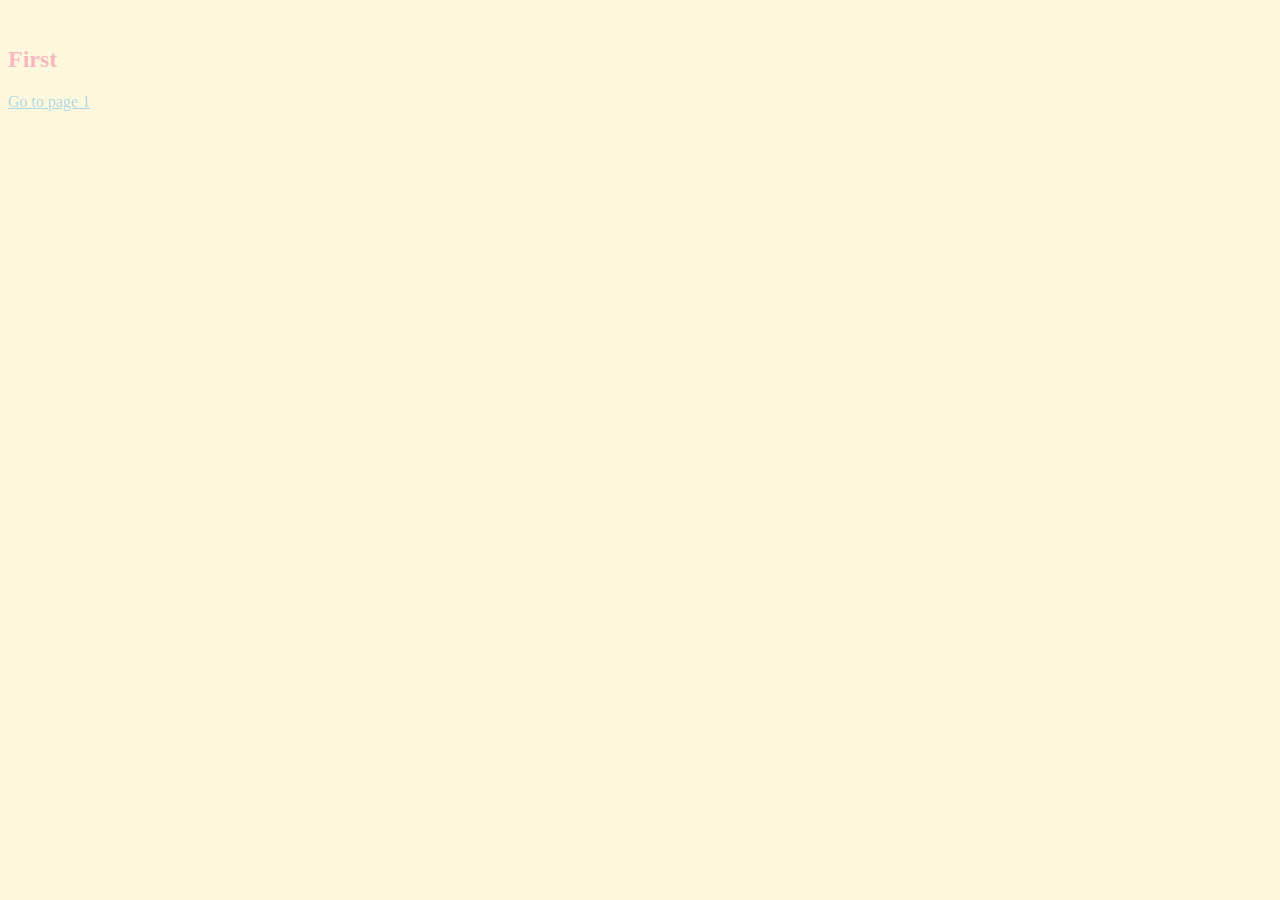
<file: ​page2.html>
​<!DOCTYPE html>
<html>
<head>
 <link rel="stylesheet"
   href="style.css">

<meta name="viewport" content="width=device-width, initial-scale=1.0">

</head>
<body>
  <h2>
    First
  </h2>
  <a href="index.html">Go to page 1</a>
</body>
</html>
</file>
<file: style.css>
Body{
background-color:
  cornsilk;}
H2{
  font-family: cursive;
  Color:lightpink
  }
P{
  font-family: cursive;
  color:lightblue}
a{
  font-family: cursive;
  Color:lightblue}
img {
    border: 2px solid #d2b48c;
    border-radius: 12px}


body{background-color:
  cornsilk;}
H2{
  font-family: cursive;
  Color:lightpink}
</file>
